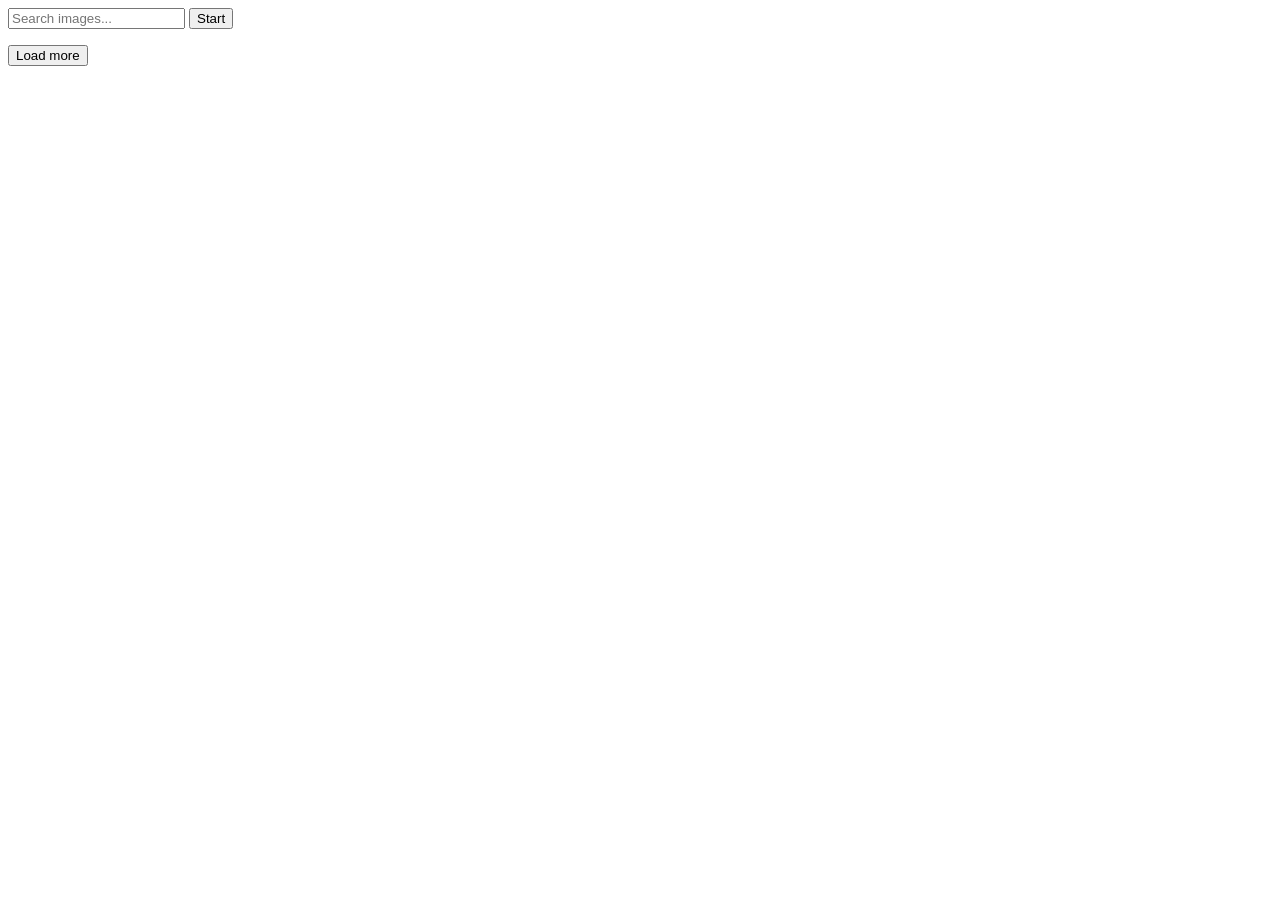
<file: src/index.html>
<!doctype html>
<html lang="en">
  <head>
    <meta charset="UTF-8" />
    <link rel="icon" type="image/svg+xml" href="/favicon.svg" />
    <meta name="viewport" content="width=device-width, initial-scale=1.0" />
    <title>goit-js-hw-12</title>
  </head>
  <body>
    <div class="container">
      <form class="form">
        <label class="search-label" for="search-text">
          <input
            class="search-input"
            type="text"
            name="search-text"
            placeholder="Search images..."
            required
          />
        </label>
        <button class="search-button" type="submit">Start</button>
      </form>
      <ul class="gallery"></ul>
      <button type="button" class="load-more hidden">Load more</button>
      <div class="loader hidden" id="loader"></div>
    </div>
    <script type="module" src="./main.js"></script>
  </body>
</html>
</file>
